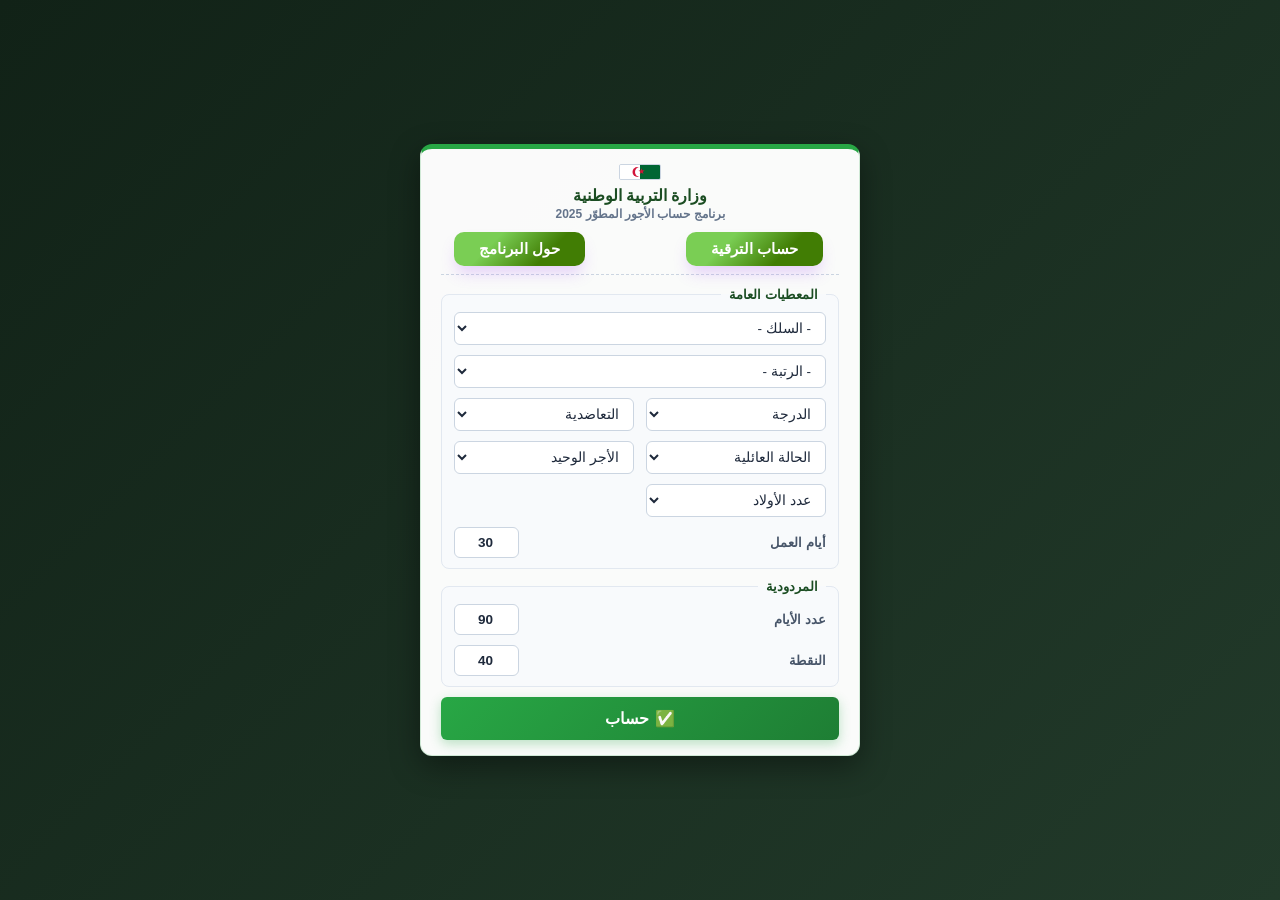
<file: index.html>
<!DOCTYPE html>
<html lang="ar">
<head>
    
    <meta charset="UTF-8">
    <meta name="viewport" content="width=device-width, initial-scale=1.0">
    <link rel="stylesheet" href="procss.css">
    <title>حساب الأجر لعمال التربية 2025</title>    
</head>
<body>
    
    <!-- ========================================== -->
    <!-- 1. FORMULAIRE DE SAISIE DES DONNÉES        -->
    <!-- ========================================== -->
    <div id="container">
        <!-- BANDEAU INSTITUTIONNEL ALGERIEN -->
        <div class="form-gov-header">
            <div class="flag-line">
                <span class="flag-green"></span>
                <span class="flag-white"></span>
                <span class="crescent-star"></span>
            </div>
            <h2>وزارة التربية الوطنية</h2>
            <h3>برنامج حساب الأجور المطوّر 2025</h3>
               <!-- ========================================== -->
    <!-- 3. SECTION POPUP "À PROPOS" (WILD STYLE)   -->
    <!-- ========================================== -->
     <!-- Bouton pour ouvrir le calculateur de promotion -->
<div class="boutons-groupe">
     <button class="btn-ouvrir-promo"  onclick="ouvrirCalculateur()">
    <i class="fa-solid fa-arrow-up-right-from-square"></i> حساب الترقية
</button>
  
            <button class="btn-ouvrir-promo" onclick="voir()">حول البرنامج</button>
           
        </div>
<style>
    /* Style attractif assorti pour le bouton */
    .btn-ouvrir-promo {
        margin-top: 3%;
        margin-right: 4%;
        padding: 8px 25px;
        background: linear-gradient(135deg, #7ace54 30%, #417d04 70%);
        color: white;
        border: none;
        border-radius: 10px;
        font-family: 'Plus Jakarta Sans', 'Segoe UI', sans-serif;
        font-weight: 700;
        font-size: 15px;
        cursor: pointer;
        display:inline-table;        
       align-items:flex-start;
       box-shadow: 0 10px 15px -3px rgba(168, 85, 247, 0.25);
        transition: all 0.25s ease;
    }
    
.boutons-groupe{
  display: flex;
  gap: 85px; /* Espace automatique entre les boutons */
}
    .btn-ouvrir-promo:hover {
        background: linear-gradient(135deg, #4f46e5 0%, #9333ea 100%);
        box-shadow: 0 12px 20px -3px rgba(168, 85, 247, 0.4);
        transform: translateY(-1px);
    }
</style>

<script>
    function ouvrirCalculateur() {
        // Remplacez 'calcul_promotion.html' par le nom exact de votre fichier de promotion
        window.open('arab.html', '_blank', 'width=500,height=700,resizable=yes');
    }
</script>
        </div>
         

      
    
        <fieldset>
            <legend>المعطيات العامة</legend>
            <select id="choix" onchange="ChangeCorps()"> 
                <option value="">- السلك -</option> 
                <option value="Prim">أساتذة الابتدائي</option>
                <option value="Moy">أساتذة المتوسط</option>
                <option value="Lycee">أساتذة الثانوي</option>
                <option value="Adm">الإداريون</option>
                <option value="Insp">المفتشون</option>
                <option value="Mch">الإستشارة</option>
                
            </select> 

            <select id="choix1" onchange="changesous()">
                <option value="">- الرتبة -</option> 
            </select>
    
            <select id="Select" onchange="myFunct()">
                <option value="">الدرجة</option>
                <option value="0">0</option>
                <option value="1">1</option>
                <option value="2">2</option>
                <option value="3">3</option>
                <option value="4">4</option>
                <option value="5">5</option>
                <option value="6">6</option>
                <option value="7">7</option>
                <option value="8">8</option>
                <option value="9">9</option>
                <option value="10">10</option>
                <option value="11">11</option>
                <option value="12">12</option>
            </select>

            <select id="muna" onchange="mmuna()">
                <option value="1">التعاضدية</option>
                <option value="1">لا</option>
                <option value="2">نعم</option>
            </select>

            <select id="Famillial" onchange="visi()">
                <option value="1">الحالة العائلية</option>
                <option value="0">أعزب</option>
                <option value="1">متزوج</option>
            </select>
    
            <select id="Conjt" onchange="myFunct()">
                <option value="0">الأجر الوحيد</option>
                <option value="800">نعم</option>
                <option value="0">لا</option>
            </select>

            <select id="Nombre" onchange="myFunct()">
                <option value="0">عدد الأولاد</option>
                <option value="1">1</option>
                <option value="2">2</option>
                <option value="3">3</option>
                <option value="4">4</option>
                <option value="5">5</option>
                <option value="6">6</option>
                <option value="7">7</option>
                <option value="8">8</option>
                <option value="9">9</option>
                <option value="10">10</option>
            </select>
            
            <div class="input-group">
                <label for="jourT" id="lab">أيام العمل</label>
                <input type="number" class="put" onchange="notechange()" id="jourT" min="1" max="30" value="30">
            </div>
        </fieldset>

        <div class="mard">
            <fieldset>
                <legend>المردودية</legend>
                <div class="input-group">
                    <label for="Jour" id="lab">عدد الأيام</label>
                    <input type="number" class="put" onchange="notechange()" id="Jour" min="1" max="90" value="90">
                </div>
                <div class="input-group">
                    <label for="Note" id="lab">النقطة</label>
                    <input type="number" class="put" onchange="notechange()" id="Note" min="1" max="40" value="40">
                </div>
            </fieldset>
        </div>

        <button class="btnn" onclick="afficher()">حساب</button>
    </div>
    <!-- ========================================== -->
    <!-- 2. BLOC DE RÉSULTATS & BULLETIN DE PAIE     -->
    <!-- ========================================== -->
    <div id="palier" style="display:none;">
        
        <!-- En-tête Officiel (Visible à l'impression) -->
        <div class="print-header">
            <h3>الجمهورية الجزائرية الديمقراطية الشعبية</h3>
            <br>
            <h4>وزارة التربية الوطنية</h4>
           <br>
            <h2 style="margin-top: 10px; font-size: 22px;">كشف الراتب </h2>
            <div id="sinf" style="margin-top: 5px; font-weight: bold;">
                <p>الصنف : <span id="demo"></span></p> 
            </div>
            <p style="font-size: 12px; margin-top: 5px;">تاريخ الاستخراج: <span id="date-print"></span></p>
        </div>

        <!-- Tableau Structuré des Éléments du Salaire -->
        <table class="bulletin-table">
            <thead>
                <tr>
                    <th style="width:35%;">العنصر </th>
                    <th style="width:15%;">المبلغ </th>
                    <th style="width:35%;">العنصر </th>
                    <th style="width:15%;">المبلغ</th>
                </tr>
            </thead>
            <tbody>
                <tr>
                    <td>الأجر القاعدي</td>
                    <td id="salb" class="money-cell">0.00</td>
                    <td style="font-weight:bold; background-color:#f9f9f9;">المجموع الخام</td>
                    <td id="global" class="money-cell" style="font-weight:bold; background-color:#f9f9f9;">0.00</td>
                </tr>
                <tr>
                    <td>الخبرة المهنية</td>
                    <td id="mehania" class="money-cell">0.00</td>
                    <td>المنح العائلية</td>
                    <td id="Enf" class="money-cell">0.00</td>
                </tr>
                <tr>
                    <td>الخبرة التربوية</td>
                    <td id="terbouia" class="money-cell">0.00</td>
                    <td>الأجر الوحيد</td>
                    <td id="conj" class="money-cell">0.00</td>
                </tr>
                <tr>
                    <td>منحة الدعم</td>
                    <td id="daam" class="money-cell">0.00</td>
                    <td>الخاضع ل ض إج</td>
                    <td id="somme" class="money-cell">0.00</td>
                </tr>
                <tr>
                    <td>منحة التوثيق</td>
                    <td id="Taw" class="money-cell">0.00</td>
                    <td>الخاضع للضريبة</td>
                    <td id="imposable" class="money-cell">0.00</td>
                </tr>
                <tr>
                    <td>منحة التأهيل</td>
                    <td id="taehil" class="money-cell">0.00</td>
                    <td>اقتطاع الضمان الاجتماعي</td>
                    <td id="iss" class="money-cell">0.00</td>
                </tr>
                <tr>
                    <td>منحة جزافية</td>
                    <td id="jouz" class="money-cell">0.00</td>
                    <td>الضريبة على الأجر (IRG)</td>
                    <td id="irgl" class="money-cell">0.00</td>
                </tr>
                <tr>
                    <td>منحة المنطقة</td>
                    <td id="zone" class="money-cell">0.00</td>
                    <td>اقتطاع التعاضدية</td>
                    <td id="munate" class="money-cell">0.00</td>
                </tr>
                <tr>
                    <td>منحة الامتياز</td>
                    <td id="imtiyaz" class="money-cell">0.00</td>
                    <td>اقتطاع الغياب</td>
                    <td id="absc" class="money-cell">0.00</td>
                </tr>
                <tr>
                    <td>منحة السكن</td>
                    <td id="sakan" class="money-cell">0.00</td>
                    <td style="font-weight:bold;">مجموع الاقتطاعات</td>
                    <td id="tout" class="money-cell" style="font-weight:bold;">0.00</td>
                </tr>
                <tr>
                    <td>منحة التسيير</td>
                    <td id="gestion" class="money-cell">0.00</td>
                    <td style="font-weight:bold; background-color:#e2f0d9;">الصافي للدفع (Net)</td>
                    <td id="Nett" class="money-cell">0.00</td>
                </tr>
                <tr style="background-color: #fffdec;">
                    <td style="font-weight:bold;">منحة المردودية</td>
                    <td id="rendement" class="money-cell" colspan="3" style="font-weight:bold;">0.00</td>
                </tr>
            </tbody>
        </table>

        <!-- Zone de la mention légale en toutes lettres -->
        <div id="zone-lettres">
            <span id="net-en-lettres">...</span>
        </div>

        <!-- Pied de page : Signatures -->
        <div class="print-footer">
            <div style="text-align: center;">
                <strong>توقيع المعني</strong><br>
                <span style="font-size: 11px; color: #555;">(Signature de l'agent)</span>
            </div>
            <div style="text-align: center;">
                <strong>ختم وتوقيع المصلحة</strong><br>
                <span style="font-size: 11px; color: #555;">(Cachet et Signature)</span>
            </div>
        </div>
    </div>

    <!-- Zone des Boutons d'action (Positionnée sous le conteneur du bulletin blanc) -->
    <div class="action-buttons" style="display:none;">
        <button id="retour" onclick="Retour()">رجوع</button>
        <button id="btn-imprimer" onclick="imprimerBulletin()">🖨️ طباعة كشف الراتب</button>
        <button id="btn-excel" onclick="exporterExcel()">📊 تصدير إلى Excel</button>
       <button id="btn-passer-retraite" >
    حساب التقاعد
</button>


    </div>




    <div id="aprop" style="display:none;">

        <div class="wild-card-content">
            <span id="clos" onclick="cache()">✕</span>
            <div class="logo-container">
                <img id="img1" src="logo.jpg" alt="Logo">
            </div>
            <h3>برنامج حساب الأجر 2025</h3>
            <p id="par">برنامج بسيط لحساب الأجور لعمال التربية<br>حسب القانون الأساسي الجديد 2025</p>
            <div class="signature-credits">
                <p class="author">من إعداد الأستاذ: <strong>عابد خزان</strong></p>
                <p class="email">abeddine@gmail.com</p>
            </div>
        </div>
    </div>

    <!-- Chargement du Script JS -->
    <script src="pro.js"></script>
</body>
</html>
</file>
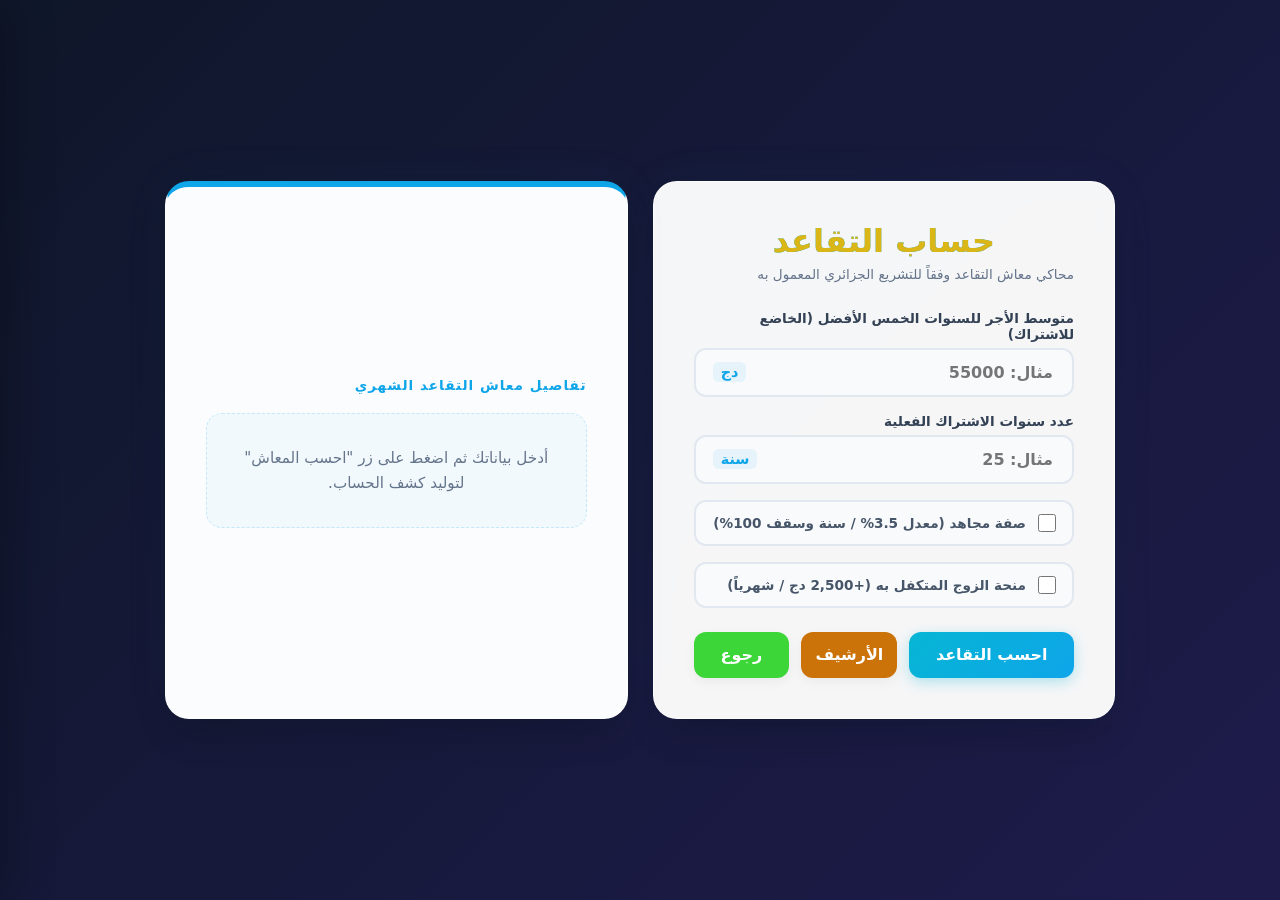
<file: retraite.html>
<!DOCTYPE html>
<html lang="ar" dir="rtl">
<head>
    <meta charset="UTF-8">
    <meta name="viewport" content="width=device-width, initial-scale=1.0">
    <title>حاسب التقاعد  — الجزائر</title>
    <link rel="stylesheet" href="style.css">
</head>
<body>

    <!-- الواجهة الرئيسية للوحة التحكم -->
    <div class="dashboard-layout">
        
        <!-- القسم الأيمن: نموذج إدخال البيانات -->
        <div class="card form-section">
            <h2>حساب التقاعد </h2>
            <p class="subtitle">محاكي معاش التقاعد وفقاً للتشريع الجزائري المعمول به</p>

            <div class="form-group">
                <label for="salaireRef">متوسط الأجر للسنوات الخمس الأفضل (الخاضع للاشتراك)</label>
                <div class="input-wrapper">
                    <input type="number" id="salaireRef" placeholder="مثال: 55000" min="0">
                    <span class="currency-addon">دج</span>
                </div>
                <div id="error-salaire" class="error-message">يرجى إدخال مبلغ أجر صحيح.</div>
            </div>

            <div class="form-group">
                <label for="annees">عدد سنوات الاشتراك الفعلية</label>
                <div class="input-wrapper">
                    <input type="number" id="annees" placeholder="مثال: 25" min="1" max="40">
                    <span class="currency-addon">سنة</span>
                </div>
                <div id="error-annees" class="error-message">يرجى إدخال عدد سنوات صحيح.</div>
            </div>

            <div class="form-group">
                <div class="checkbox-group">
                    <input type="checkbox" id="isMoudjahid">
                    <label for="isMoudjahid">صفة مجاهد (معدل 3.5% / سنة وسقف 100%)</label>
                </div>
            </div>

            <div class="form-group">
                <div class="checkbox-group">
                    <input type="checkbox" id="hasConjoint">
                    <label for="hasConjoint">منحة الزوج المتكفل به (+2,500 دج / شهرياً)</label>
                </div>
            </div>

            <div class="button-group">
                <button id="btn-calcul" class="btn-primary">احسب التقاعد</button>
                <button id="btn-toggle-history" class="btn-secondary">الأرشيف</button>
                <button id="btn-toggle-Ret" class="btn-sec">رجوع</button>
                
            </div>
        </div>

        <!-- القسم الأيسر: كشف الحساب الديناميكي -->
        <div class="card result-section">
            <div class="result-title">تفاصيل معاش التقاعد الشهري</div>
            
            <div id="result-placeholder" class="placeholder-msg">
                أدخل بياناتك ثم اضغط على زر "احسب المعاش" لتوليد كشف الحساب.
            </div>

            <div id="result-box" class="result-data-grid">
                <div class="result-row">
                    <span class="result-label">المعدل المطبق:</span>
                    <span id="res-taux" class="neutral-val">0 %</span>
                </div>
                <div class="result-row">
                    <span class="result-label">معاش التقاعد الخام الأساسي:</span>
                    <span id="res-brut" class="neutral-val">0.00 دج</span>
                </div>
                <div class="result-row" id="row-majoration">
                    <span class="result-label">إعانة الزوج:</span>
                    <span id="res-majoration" class="success-val">+0.00 دج</span>
                </div>
                <div class="result-row">
                    <span class="result-label">اقتطاع الضمان الاجتماعي (2%):</span>
                    <span id="res-cnas" class="danger-val">-0.00 دج</span>
                </div>
                <div class="result-row">
                    <span class="result-label">اقتطاع الضريبة (IRG):</span>
                    <span id="res-irg" class="danger-val">-0.00 دج</span>
                </div>
                <div class="result-row total-row">
                    <span class="result-label">صافي معاش التقاعد المستلم:</span>
                    <span id="res-net" class="success-val-total">0.00 دج</span>
                </div>
                
            </div>
            
        </div>
    </div>

    <!-- القائمة الجانبية للأرشيف -->
    <div id="history-drawer" class="history-drawer">
        <div class="drawer-header">
            <h3>الحسابات الأخيرة</h3>
            <button id="btn-close-history" class="btn-close">&times;</button>
        </div>
        <ul id="history-ul" class="history-list">
            <p class="empty-history" id="empty-msg">لا توجد حسابات مسجلة حالياً</p>
        </ul>
    </div>

    <script src="script.js"></script>
</body>
</html>
</file>
<file: procss.css>
/* ==========================================================================
   1. STYLES GÉNÉRAUX & INTERFACE ÉCRAN (FORMULAIRE DE Saisie)
   ========================================================================== */
* {
    box-sizing: border-box;
    margin: 0;
    padding: 0;
}

body {
    direction: rtl;
    font-family: 'Segoe UI', Tahoma, Geneva, Verdana, sans-serif;
    background: linear-gradient(135deg, #112217 0%, #223a2a 100%);
    min-height: 100vh;
    display: flex;
    flex-direction: column;
    justify-content: center;
    align-items: center;
    padding: 10px;
    color: #333;
}

#container {
    background: rgba(255, 255, 255, 0.98);
    border-radius: 12px;
    box-shadow: 0 10px 30px rgba(0, 0, 0, 0.4);
    width: 100%;
    max-width: 440px;
    padding: 15px 20px;
    position: relative;
    border: 1px solid rgba(40, 167, 69, 0.2);
    border-top: 5px solid #28a745;
    z-index: 20;
}

fieldset {
    border: 1px solid #e2e8f0;
    border-radius: 8px;
    padding: 8px 12px;
    margin-bottom: 10px;
    background-color: #f8fafc;
    display: grid;
    grid-template-columns: 1fr 1fr;
    gap: 6px 12px;
}

legend {
    font-weight: 700;
    color: #1b4d22;
    padding: 0 8px;
    font-size: 13px;
}

#choix, #choix1 {
    grid-column: span 2;
}

select, input {
    width: 100%;
    margin: 2px 0;
    padding: 7px 10px;
    border: 1px solid #cbd5e1;
    border-radius: 6px;
    font-size: 13.5px;
    font-family: inherit;
    font-weight: 500;
    direction: rtl !important;
    text-align: right !important;
    text-align-last: right !important;
    background-color: #ffffff;
    color: #1e293b;
    transition: all 0.2s ease;
}

select:focus, input:focus {
    border-color: #28a745;
    box-shadow: 0 0 0 3px rgba(40, 167, 69, 0.2);
    outline: none;
}

.input-group {
    grid-column: span 2;
    display: flex;
    align-items: center;
    justify-content: space-between;
    margin: 2px 0;
}

input.put {
    text-align: center !important;
    direction: ltr !important;
    font-weight: 700;
    width: 65px;
    margin: 0;
}

#lab {
    font-size: 13px;
    color: #475569;
    font-weight: 700;
}

/* BANDEAU REPUBLIQUE */
.form-gov-header {
    text-align: center;
    margin-bottom: 12px;
    padding-bottom: 8px;
    border-bottom: 1px dashed #cbd5e1;
}
.form-gov-header h2 {
    font-size: 16px;
    color: #1b4d22;
    font-weight: 800;
    margin-top: 6px;
}
.form-gov-header h3 {
    font-size: 12px;
    color: #64748b;
    margin-top: 2px;
}
.flag-line {
   
    display: flex;
    height: 16px;
    width: 42px;
    margin: 0 auto;
    border-radius: 2px;
    overflow: hidden;
    position: relative;
    border: 1px solid #cbd5e1;
}
.flag-green { background-color: #006633; width: 50%; }
.flag-white { background-color: #ffffff; width: 50%; }
.crescent-star {
    position: absolute;
    left: 50%; top: 50%;
    transform: translate(-50%, -50%);
    width: 14px; height: 14px;
}
.crescent-star::before {
    content: ''; position: absolute;
    width: 10px; height: 10px;
    border-radius: 50%;
    box-shadow: -2.5px 0px 0 0 #d2143a;
    left: 2px; top: 2px;
}
.crescent-star::after {
    content: '★'; position: absolute;
    color: #d2143a; font-size: 8px;
    left: 5px; top: 2px;
}

/* ==========================================================================
   2. BOUTONS & NAVIGATION
   ========================================================================== */
button {
    font-family: inherit;
    font-weight: 700;
    border: none;
    border-radius: 6px;
    cursor: pointer;
    display: inline-flex;
    align-items: center;
    justify-content: center;
    gap: 6px;
    transition: all 0.25s ease;
}
button:active { transform: scale(0.97); }

.btnn {
    width: 100%;
    background: linear-gradient(135deg, #28a745 0%, #1e7e34 100%);
    color: white;
    padding: 12px;
    font-size: 16px;
    box-shadow: 0 4px 12px rgba(40, 167, 69, 0.3);
}
.btnn:hover { transform: translateY(-2px); background: linear-gradient(135deg, #218838 0%, #19692c 100%); }
.btnn::before { content: '✅ '; }

#btn { width: 100%; display: flex; justify-content: flex-end; margin-bottom: 5px; }
#btn1 { background: linear-gradient(135deg, #17a2b8 0%, #117a8b 100%); color: white; padding: 6px 12px; font-size: 12px; }
#btn1:hover { background: linear-gradient(135deg, #138496 0%, #0f6c7c 100%); }
#btn1::before { content: '🍏 '; }

.action-buttons {
    margin-top: 15px;
    margin-bottom: 25px;
    display: none;
    gap: 12px;
    justify-content: center;
    width: 100%;
    max-width: 800px;
    animation: fadeInUp 0.5s ease forwards;
}
#retour { background: linear-gradient(135deg, #6c757d 0%, #495057 100%); color: white; padding: 11px 20px; width: auto !important; min-width: 90px; }
#btn-imprimer { background: linear-gradient(135deg, #007bff 0%, #0056b3 100%); color: white; padding: 11px 20px; width: auto !important; min-width: 160px; }
#btn-excel { background: linear-gradient(135deg, #1d6f42 0%, #104f2c 100%); color: white; padding: 11px 20px; width: auto !important; min-width: 140px; }
#btn-passer-retraite { background: linear-gradient(135deg, #e2e214 0%, #c9ad0f 100%); color: white; padding: 11px 20px; width: auto !important; min-width: 140px; }

#retour:hover, #btn-imprimer:hover, #btn-excel:hover,#btn-passer-retraite { transform: translateY(-2px); filter: brightness(1.1); }

/* ==========================================================================
   3. BLOC DES RÉSULTATS (TABLEAU ÉCRAN)
   ========================================================================== */
#palier {
    background-color: #ffffff;
    border-radius: 12px;
    box-shadow: 0 10px 30px rgba(0, 0, 0, 0.15);
    width: 100%;
    max-width: 800px;
    padding: 25px;
    border-top: 5px solid #007bff;
    display: none;
    flex-direction: column;
    direction: rtl;
    animation: fadeInUp 0.5s ease forwards;
}
.bulletin-table { width: 100%; border-collapse: collapse; margin: 15px 0; font-size: 14px; }
.bulletin-table th { background-color: #007bff; color: white; font-weight: 700; padding: 11px; border: 1px solid #dee2e6; }
.bulletin-table td { padding: 8px 12px; border: 1px solid #dee2e6; text-align: right; }
.bulletin-table tbody tr:nth-child(even) { background-color: #fcfcfc; }

.money-cell {
    direction: ltr !important; unicode-bidi: embed;
    font-family: 'Consolas', 'Courier New', monospace; font-weight: bold;
    text-align: center !important; color: #111;
}
#Nett { color: #155724 !important; font-size: 18px !important; background-color: #d4edda !important; transform: none; box-shadow: none; border: 1px solid #c3e6cb; }

#zone-lettres {
    background-color: #f8f9fa; border-radius: 6px; padding: 12px;
    margin: 10px 0 !important; border-right: 4px solid #28a745;
    font-size: 13.5px; font-weight: bold; color: #1e4620; text-align: right;
}

/* ==========================================================================
   4. PROTECTION ABSOLUE POPUP "A PROPOS" (WILD CARD)
   ========================================================================== */
#aprop {
    position: fixed;
    top: 0; left: 0;
    width: 100vw; height: 100vh;
    background: rgba(10, 20, 14, 0.75);
    backdrop-filter: blur(8px);
    z-index: 99999 !important; /* Force le passage au tout premier plan */
    display: none; /* Piloté en "flex" par le JS */
    justify-content: center;
    align-items: center;
}
.wild-card-content {
    background: linear-gradient(145deg, rgba(20, 35, 25, 0.95), rgba(10, 15, 12, 0.98));
    border: 1px solid rgba(40, 167, 69, 0.4);
    border-radius: 20px;
    width: 330px; padding: 25px 20px;
    text-align: center; position: relative;
    box-shadow: 0 20px 50px rgba(0, 0, 0, 0.7);
    color: #e0e7e1;
    animation: wildAppear 0.4s cubic-bezier(0.34, 1.56, 0.64, 1) forwards;
}
.logo-container { width: 170px; height: 200px; margin: 5px auto 15px auto; border-radius: 30% / 20%; overflow: hidden; border: 2px solid #28a745; box-shadow: 0 6px 15px rgba(0,0,0,0.5); background: #000; }
#img1 { width: 100%; height: 100%; object-fit: cover; }
#clos { position: absolute; top: 12px; left: 15px; font-size: 20px; font-weight: bold; color: #ff4d4d; cursor: pointer; transition: all 0.2s; }
#clos:hover { color: #ff1a1a; transform: scale(1.1) rotate(90deg); }
.wild-card-content h3 { font-size: 19px; color: #52c46a; margin-bottom: 10px; }
#par { font-size: 13.5px; line-height: 1.5; color: #b3c3b7; margin-bottom: 20px; }
.signature-credits { background: rgba(255, 255, 255, 0.04); padding: 10px; border-radius: 10px; font-size: 12.5px; }
.signature-credits .author { color: #fff; margin-bottom: 3px; }
.signature-credits .email { color: #8da393; font-family: monospace; }

@keyframes wildAppear {
    0% { opacity: 0; transform: scale(0.7) translateY(20px) rotateX(-15deg); }
    100% { opacity: 1; transform: scale(1) translateY(0) rotateX(0deg); }
}
@keyframes fadeInUp {
    0% { opacity: 0; transform: translateY(15px); }
    100% { opacity: 1; transform: translateY(0); }
}

/* ==========================================================================
   5. CONFIGURATION STRICTE IMPRESSION A4
   ========================================================================== */
.print-header, .print-footer { display: none; }
@media print {
    @page { size: A4 portrait; margin: 12mm 15mm; }
    body { background: none !important; color: #000 !important; }
    body * { visibility: hidden; }
    #palier, #palier * { visibility: visible; }
    #palier { position: absolute; left: 0; top: 0; width: 100% !important; box-shadow: none !important; border: none !important; padding: 0 !important; display: block !important; }
    .print-header { display: block !important;  text-align: center;}
    .print-footer { display: flex !important; flex-direction: row !important; justify-content: space-between !important; margin-top: 50px !important; width: 100%; }
    .bulletin-table { width: 100% !important; margin-top: 15px !important; border: 2px solid #000 !important; }
.bulletin-table th { background-color: #f2f2f2 !important; color: #000 !important; border: 1px solid #000 !important; padding: 8px !important; }.bulletin-table td { border: 1px solid #000 !important; padding: 5px 8px !important; font-size: 10.5pt !important; color: #000 !important; }#zone-lettres { border-bottom: 1px dashed #000 !important; background: none !important; color: #000 !important; font-size: 10.5pt !important; }.action-buttons, button { display: none !important; }}
</file>
<file: style.css>
:root {
    --gradient-body: linear-gradient(135deg, #0f172a 0%, #1e1b4b 100%);
    --gradient-primary: linear-gradient(135deg, #06b6d4 0%, #0ea5e9 100%);
    --gradient-primary-hover: linear-gradient(135deg, #0891b2 0%, #0284c7 100%);
    --gradient-secondary: linear-gradient(135deg, #64748b 0%, #475569 100%);
    --gradient-secondary-hover: linear-gradient(135deg, #475569 0%, #334155 100%);
    --gradient-success: linear-gradient(135deg, #10b981 0%, #059669 100%);
    
    --card-bg: rgba(255, 255, 255, 0.96);
    --text-main: #0f172a;
    --text-muted: #64748b;
    --border-color: #e2e8f0;
    --error-color: #ef4444;
    --success-text: #059669;
}

* {
    box-sizing: border-box;
    margin: 0;
    padding: 0;
    font-family: 'Segoe UI', system-ui, -apple-system, sans-serif;
}

body {
    background: var(--gradient-body);
    color: var(--text-main);
    min-height: 100vh;
    display: flex;
    justify-content: center;
    align-items: center;
    padding: 20px;
    overflow: hidden;
}

.dashboard-layout {
    display: flex;
    width: 100%;
    max-width: 950px;
    gap: 25px;
    align-items: stretch;
}

.card {
    background: var(--card-bg);
    border-radius: 24px;
    box-shadow: 0 20px 40px -15px rgba(0, 0, 0, 0.3), 0 0 50px rgba(6, 182, 212, 0.05);
    border: 1px solid rgba(255, 255, 255, 0.7);
    padding: 2.5rem;
    flex: 1;
    backdrop-filter: blur(10px);
    transition: all 0.3s cubic-bezier(0.4, 0, 0.2, 1);
}

.card:hover {
    box-shadow: 0 25px 50px -12px rgba(0, 0, 0, 0.4), 0 0 60px rgba(6, 182, 212, 0.1);
}

h2 {
    font-size: 2rem;
    font-weight: 800;
    text-align: center;
    background:var(--gradient-primary);
    background-clip: text;
    -webkit-background-clip: text;
    color: rgb(218, 182, 23);
    margin-bottom: 0.35rem;
}

.subtitle {
    font-size: 0.85rem;
    color: var(--text-muted);
    margin-bottom: 1.75rem;
    font-weight: 500;
}

.form-group {
    margin-bottom: 1rem;
}

label {
    display: block;
    font-size: 0.85rem;
    font-weight: 700;
    margin-bottom: 0.4rem;
    color: #334155;
}

.input-wrapper {
    position: relative;
}

input[type="number"] {
    width: 100%;
    padding: 0.8rem 1.2rem;
    font-size: 1rem;
    border: 2px solid var(--border-color);
    border-radius: 12px;
    outline: none;
    font-weight: 600;
    color: var(--text-main);
    transition: all 0.25s ease;
    background: #f8fafc;
}

input[type="number"]:focus {
    border-color: #0ea5e9;
    background: #ffffff;
    box-shadow: 0 0 0 4px rgba(14, 165, 233, 0.15);
}

input::-webkit-outer-spin-button,
input::-webkit-inner-spin-button {
    -webkit-appearance: none;
    margin: 0;
}

.currency-addon {
    position: absolute;
    left: 1.2rem; /* Positionnement à gauche pour la langue arabe */
    top: 50%;
    transform: translateY(-50%);
    color: #0ea5e9;
    font-weight: 700;
    font-size: 0.9rem;
    background: rgba(14, 165, 233, 0.08);
    padding: 2px 8px;
    border-radius: 6px;
}

.checkbox-group {
    display: flex;
    align-items: center;
    gap: 0.75rem;
    background: #f8fafc;
    padding: 0.75rem 1rem;
    border-radius: 12px;
    cursor: pointer;
    border: 2px solid var(--border-color);
    transition: all 0.2s ease;
}

.checkbox-group:hover {
    background: #f1f5f9;
    border-color: #cbd5e1;
}

.checkbox-group input[type="checkbox"] {
    accent-color: #0ea5e9;
    width: 18px;
    height: 18px;
    cursor: pointer;
}

.checkbox-group label {
    margin-bottom: 0;
    font-weight: 600;
    color: #475569;
    cursor: pointer;
}

.button-group {
    display: flex;
    gap: 12px;
    margin-top: 1.5rem;
}

button {
    padding: 0.85rem;
    border: none;
    border-radius: 12px;
    font-size: 1rem;
    font-weight: 700;
    cursor: pointer;
    box-shadow: 0 4px 12px rgba(0, 0, 0, 0.05);
    transition: all 0.2s cubic-bezier(0.4, 0, 0.2, 1);
}

button:active {
    transform: scale(0.97);
}

.btn-primary {
    background: var(--gradient-primary);
    color: white;
    flex: 2;
    box-shadow: 0 4px 14px rgba(6, 182, 212, 0.3);
}

.btn-primary:hover {
    background: var(--gradient-primary-hover);
    box-shadow: 0 6px 20px rgba(6, 182, 212, 0.4);
}

.btn-secondary {
    background:#cb7308;
    color: white;
    flex: 1;
}

.btn-secondary:hover {
    background:#f1bf82;
}

.btn-sec {
    background:#3cd639;
    color: white;
    flex: 1;
}

.btn-sec:hover {
    background:#0bf245 ;
}



.error-message {
    color: var(--error-color);
    font-size: 0.8rem;
    font-weight: 600;
    margin-top: 0.35rem;
    display: none;
}

/* القسم الأيسر لكشف الحساب */
.result-section {
    display: flex;
    flex-direction: column;
    justify-content: center;
    background: #fafcfd;
    border-top: 6px solid #0ea5e9;
}

.result-title {
    font-size: 0.85rem;
    text-transform: uppercase;
    font-weight: 800;
    color: #0ea5e9;
    margin-bottom: 1.25rem;
    letter-spacing: 1px;
}

.placeholder-msg {
    color: var(--text-muted);
    font-size: 0.95rem;
    text-align: center;
    line-height: 1.6;
    padding: 2rem;
    background: rgba(14, 165, 233, 0.03);
    border-radius: 16px;
    border: 1px dashed rgba(14, 165, 233, 0.2);
}

.result-data-grid {
    display: none;
    animation: slideUp 0.4s cubic-bezier(0.16, 1, 0.3, 1) forwards;
}

.result-row {
    display: flex;
    justify-content: space-between;
    align-items: center;
    padding: 0.65rem 0;
    font-size: 0.95rem;
    border-bottom: 1px solid #f1f5f9;
}

.total-row {
    margin-top: 1.25rem;
    padding-top: 1.25rem;
    border-top: 2px solid #334155;
    font-weight: 800;
}

.result-label {
    color: #475569;
    font-weight: 500;
}

.neutral-val {
    font-weight: 700;
    color: #1e293b;
}

.danger-val {
    font-weight: 700;
    color: var(--error-color);
    background: #fef2f2;
    padding: 2px 8px;
    border-radius: 6px;
}

.success-val {
    color: var(--success-text);
    font-weight: 700;
    background: #ecfdf5;
    padding: 2px 8px;
    border-radius: 6px;
}

.success-val-total {
    background: var(--gradient-success);
    background-clip: text;
    -webkit-background-clip: text;
    color: transparent;
    font-size: 1.6rem;
    font-weight: 800;
}

/* القائمة الجانبية المنزلقة للأرشيف */
.history-drawer {
    position: fixed;
    top: 0;
    left: -400px; /* فتح وإغلاق من جهة اليسار لتناسب العرض العربي */
    width: 400px;
    height: 100vh;
    background: rgba(255, 255, 255, 0.98);
    box-shadow: 15px 0 40px rgba(0, 0, 0, 0.2);
    border-right: 1px solid var(--border-color);
    transition: left 0.4s cubic-bezier(0.16, 1, 0.3, 1);
    padding: 2.5rem;
    display: flex;
    flex-direction: column;
    z-index: 1000;
    backdrop-filter: blur(15px);
}

.history-drawer.open {
    left: 0;
}

.drawer-header {
    display: flex;
    justify-content: space-between;
    align-items: center;
    margin-bottom: 1.5rem;
    border-bottom: 2px solid var(--border-color);
    padding-bottom: 0.75rem;
}

.drawer-header h3 {
    font-size: 1.25rem;
    font-weight: 800;
    color: #1e293b;
}

.btn-close {
    background: none;
    font-size: 2rem;
    color: var(--text-muted);
    cursor: pointer;
    box-shadow: none;
    padding: 0;
}
.btn-close:hover {
    color: var(--error-color);
}

.history-list {
    overflow-y: auto;
    list-style: none;
    flex-grow: 1;
}

.history-item {
    padding: 1rem 0;
    border-bottom: 1px solid #f1f5f9;
    display: flex;
    justify-content: space-between;
    align-items: center;
    animation: fadeIn 0.3s ease;
}

.history-item strong {
    font-size: 1rem;
    color: #059669;
}

.history-item .details {
    color: var(--text-muted);
    font-size: 0.78rem;
    margin-top: 3px;
    font-weight: 500;
}

.badge-moudjahid {
    background: #d1fae5;
    color: #065f46;
    padding: 2px 6px;
    border-radius: 6px;
    font-size: 0.65rem;
    font-weight: 700;
}

.badge-conjoint {
    background: #eff6ff;
    color: #1d4ed8;
    padding: 2px 6px;
    border-radius: 6px;
    font-size: 0.65rem;
    font-weight: 700;
    margin-right: 4px;
}

.empty-history {
    text-align: center;
    color: var(--text-muted);
    font-size: 0.9rem;
    margin-top: 3rem;
}

@keyframes slideUp {
    from { opacity: 0; transform: translateY(15px); }
    to { opacity: 1; transform: translateY(0); }
}

@keyframes fadeIn {
    from { opacity: 0; }
    to { opacity: 1; }
}

@media (max-width: 768px) {
    body {
        overflow-y: auto;
        padding: 10px;
    }
    .dashboard-layout {
        flex-direction: column;
        gap: 15px;
    }
    .card {
        padding: 1.75rem;
    }
    .history-drawer {
        width: 100%;
        left: -100%;
    }
    .history-drawer.open {
        left: 0;
    }
}
</file>
